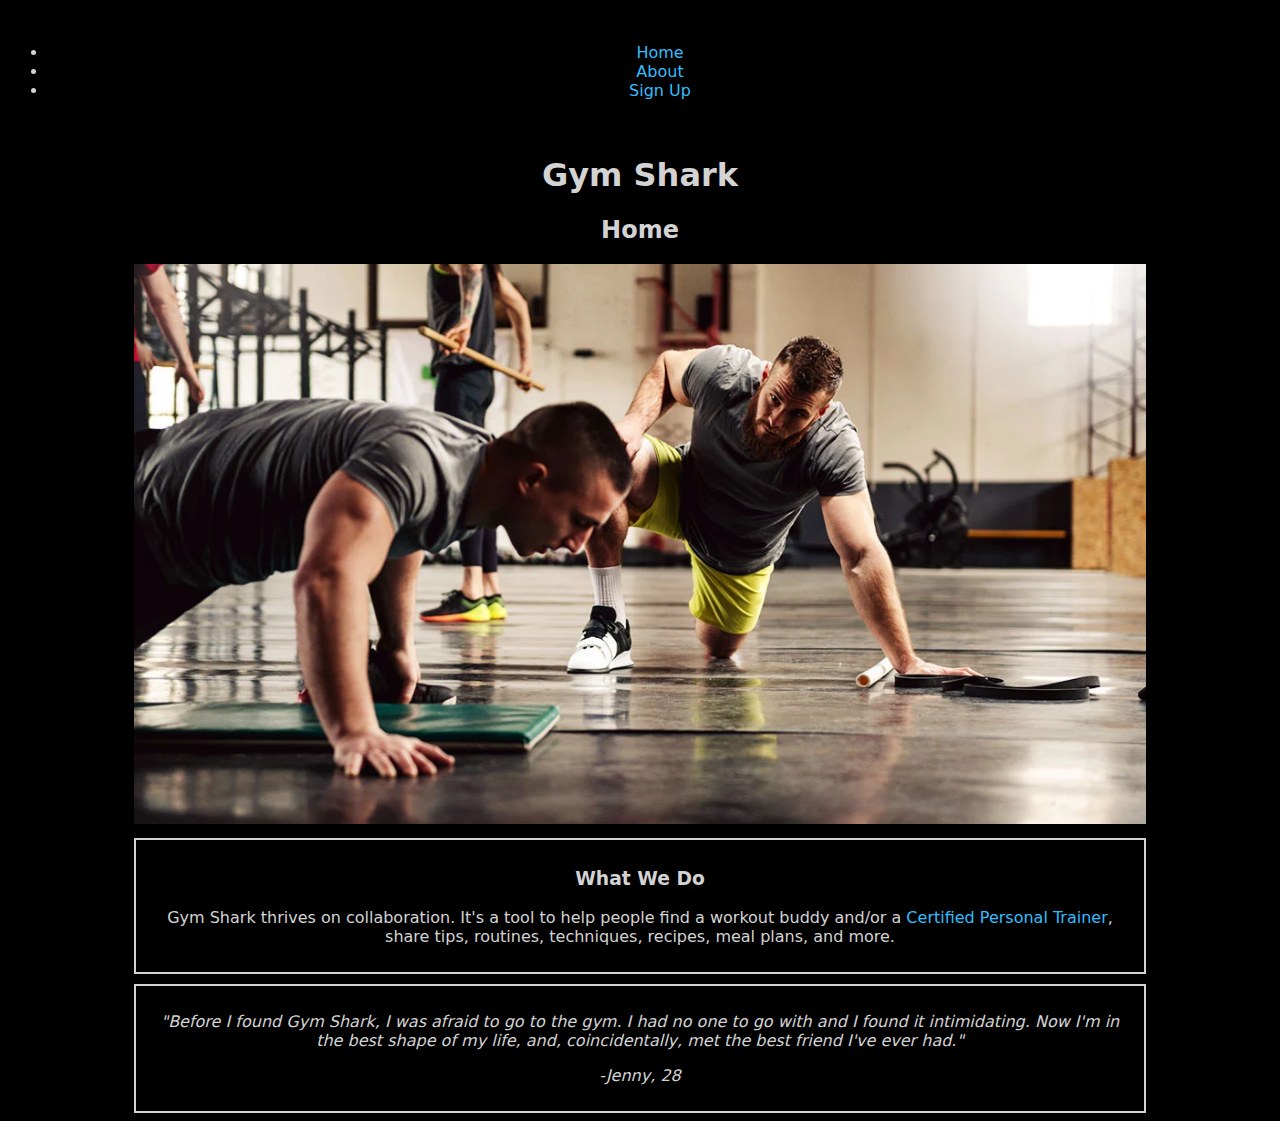
<file: index.html>
<!DOCTYPE html>
<html lang="en-US">
<head>
  <title>Gym Shark - Home</title>
  <script src="js/scripts.js"></script>
  <link rel="stylesheet" href="css/styles.css">
</head>
<body>
  <navbar class="navbar">
    <ul>
      <li><a href="index.html">Home</a></li>
      <li><a href="about.html">About</a></li>
      <li><a href="sign-up.html">Sign Up</a></li>
    </ul>

</navbar>
  <div class="container">
    <h1>Gym Shark</h1>
    <h2>Home</h2>
    <img src="gym-buddy.jpg" alt="A personal training session using Gym Buddy">
  </div>
  <div class="home">
    <h3>What We Do</h3>
    <p>Gym Shark thrives on collaboration. It's a tool to help people find a workout buddy and/or a <a href="trainer.html">Certified Personal Trainer</a>, share tips, routines, techniques, recipes, meal plans, and more.</p>
  </div>
  <div class="testamonial">
    <p>"Before I found Gym Shark, I was afraid to go to the gym. I had no one to go with and I found it intimidating. Now I'm in the best shape of my life, and, coincidentally, met the best friend I've ever had."</p>
    <p>-Jenny, 28</p>
  </div>
</body>
</html>
</file>
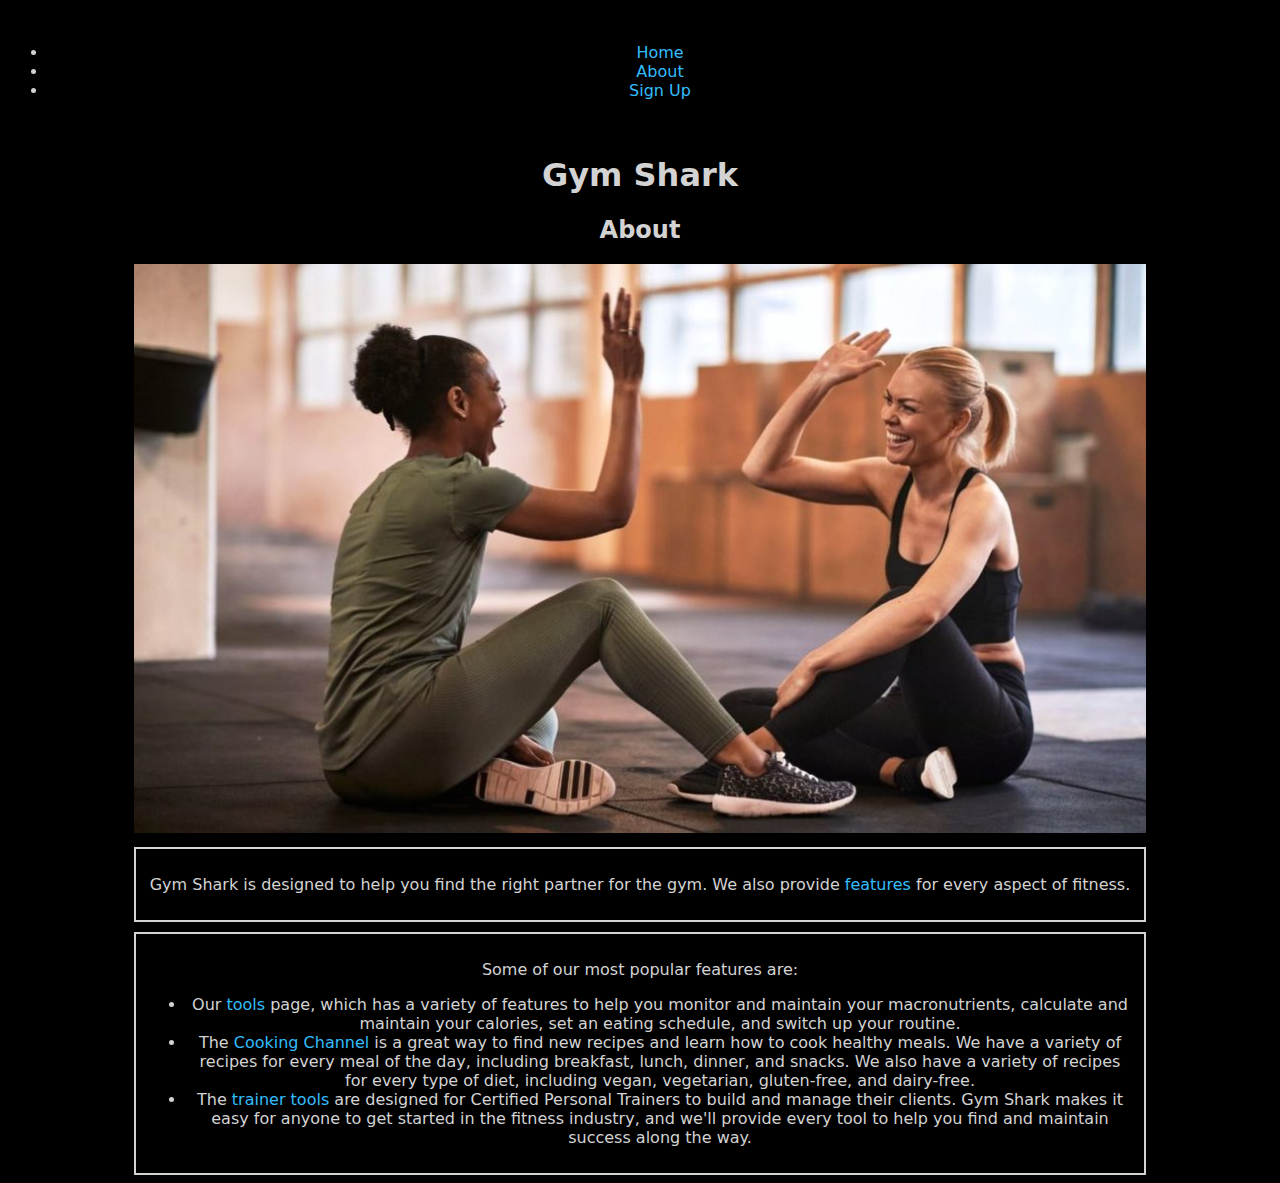
<file: about.html>
<!DOCTYPE html>
<html lang="en-US">
<head>
  <title>Gym Shark - About</title>
  <script src="js/scripts.js"></script>
  <link rel="stylesheet" href="css/styles.css">
</head>
<body>
  <navbar class="navbar">
    <ul>
      <li><a href="index.html">Home</a></li>
      <li><a href="about.html">About</a></li>
      <li><a href="sign-up.html">Sign Up</a></li>
    </ul>
  </navbar>
  <div class="container">
    <h1>Gym Shark</h1>
    <h2>About</h2>
    <img src="gym-buddy-fem.jpg" alt="A personal training session using Gym Buddy">
  </div>
  <div class="about">
    <p>Gym Shark is designed to help you find the right partner for the gym. We also provide <a href="tools.html">features</a> for every aspect of fitness.</p>
  </div>
  <div class="tools">
    <p>Some of our most popular features are:</p>
    <ul>
      <li>Our <a href="tools.html">tools</a> page, which has a variety of features to help you monitor and maintain your macronutrients, calculate and maintain your calories, set an eating schedule, and switch up your routine.</li>
      <li>The <a href="food.html">Cooking Channel</a> is a great way to find new recipes and learn how to cook healthy meals. We have a variety of recipes for every meal of the day, including breakfast, lunch, dinner, and snacks. We also have a variety of recipes for every type of diet, including vegan, vegetarian, gluten-free, and dairy-free.</li>
      <li>The <a href="trainer.html">trainer tools</a> are designed for Certified Personal Trainers to build and manage their clients. Gym Shark makes it easy for anyone to get started in the fitness industry, and we'll provide every tool to help you find and maintain success along the way.</li>
    </ul>
  </div>
</html>
</file>
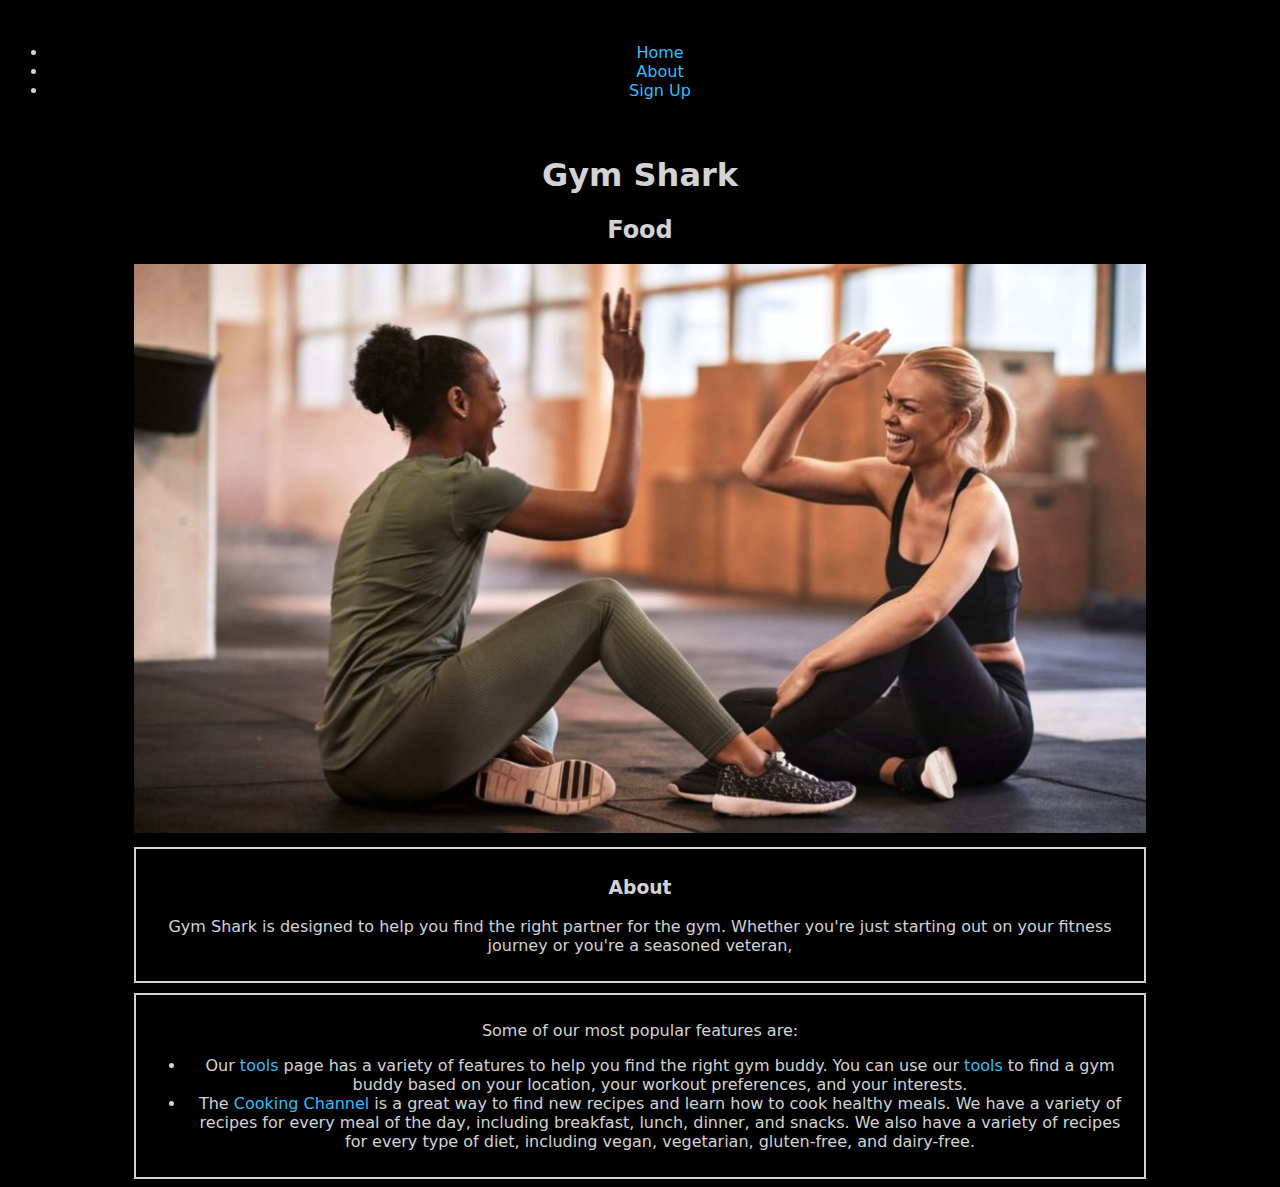
<file: food.html>
<!DOCTYPE html>
<html lang="en-US">
<head>
  <title>Gym Shark - Food</title>
  <script src="js/scripts.js"></script>
  <link rel="stylesheet" href="css/styles.css">
</head>
<body>
  <navbar class="navbar">
    <ul>
      <li><a href="index.html">Home</a></li>
      <li><a href="about.html">About</a></li>
      <li><a href="sign-up.html">Sign Up</a></li>
    </ul>
  </navbar>
  <div class="container">
    <h1>Gym Shark</h1>
    <h2>Food</h2>
    <img src="gym-buddy-fem.jpg" alt="A personal training session using Gym Buddy">
  </div>
  <div class="about">
    <h3>About</h3>
    <p>Gym Shark is designed to help you find the right partner for the gym. Whether you're just starting out on your fitness journey or you're a seasoned veteran, </p>
  </div>
  <div class="tools">
    <p>Some of our most popular features are:</p>
    <ul>
      <li>Our <a href="tools.html">tools</a> page has a variety of features to help you find the right gym buddy. You can use our <a href="tools.html">tools</a> to find a gym buddy based on your location, your workout preferences, and your interests.</li>
      <li>
        The <a href="food.html">Cooking Channel</a> is a great way to find new recipes and learn how to cook healthy meals. We have a variety of recipes for every meal of the day, including breakfast, lunch, dinner, and snacks. We also have a variety of recipes for every type of diet, including vegan, vegetarian, gluten-free, and dairy-free.
      </li>
    </ul>
  </div>
</body>
</html>
</file>
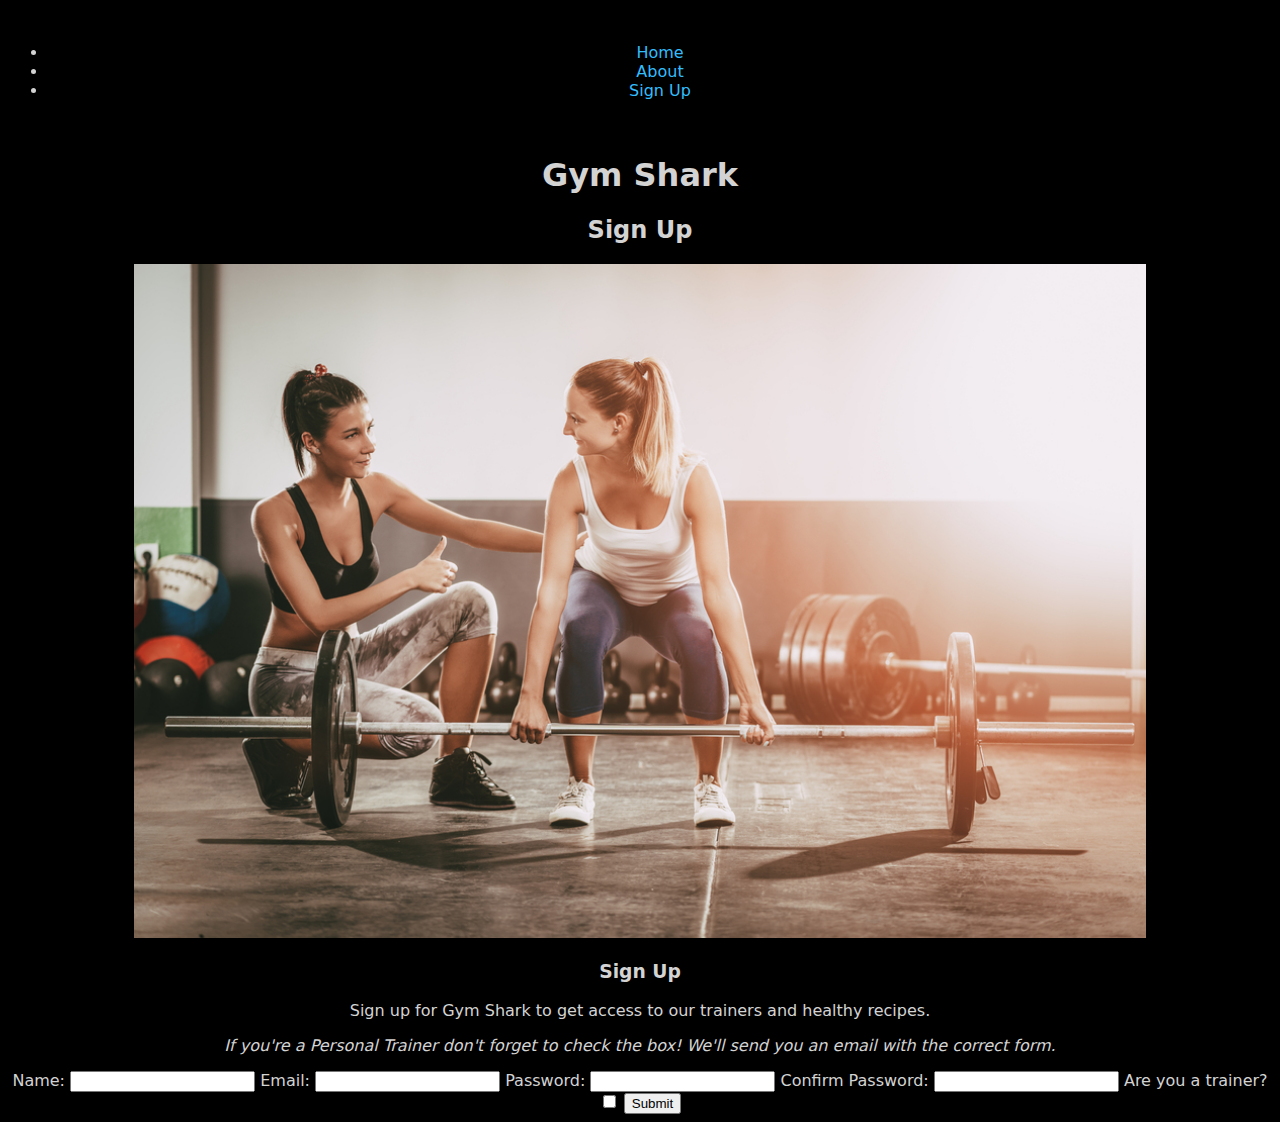
<file: sign-up.html>
<!DOCTYPE html>
<html lang="en-US">
<head>
  <title>Gym Shark - Sign Up</title>
  <script src="js/scripts.js"></script>
  <link rel="stylesheet" href="css/styles.css">
</head>
<body>  
  <navbar class="navbar">
    <ul>
      <li><a href="index.html">Home</a></li>
      <li><a href="about.html">About</a></li>
      <li><a href="sign-up.html">Sign Up</a></li>
    </ul>
  </navbar>
  <div class="container">
    <h1>Gym Shark</h1>
    <h2>Sign Up</h2>
    <img src="signup.jpg" alt="A personal training session using Gym Buddy">
  </div>
  <div class="sign-up">
    <h3>Sign Up</h3>
    <p>Sign up for Gym Shark to get access to our trainers and healthy recipes.</p>
    <p><em>If you're a Personal Trainer don't forget to check the box! We'll send you an email with the correct form.</em></p>
  </div>
  <form id="sign-up-form">
    <label for="name">Name:</label>
    <input type="text" id="name" name="name">
    <label for="email">Email:</label>
    <input type="email" id="email" name="email">
    <label for="password">Password:</label>
    <input type="password" id="password" name="password">
    <label for="confirm-password">Confirm Password:</label>
    <input type="password" id="confirm-password" name="confirm-password">
    <label for="trainer">Are you a trainer?</label>
    <input type="checkbox" id="trainer" name="trainer">
    <input type="submit" value="Submit">
  </form>
</body>
</html>
</file>
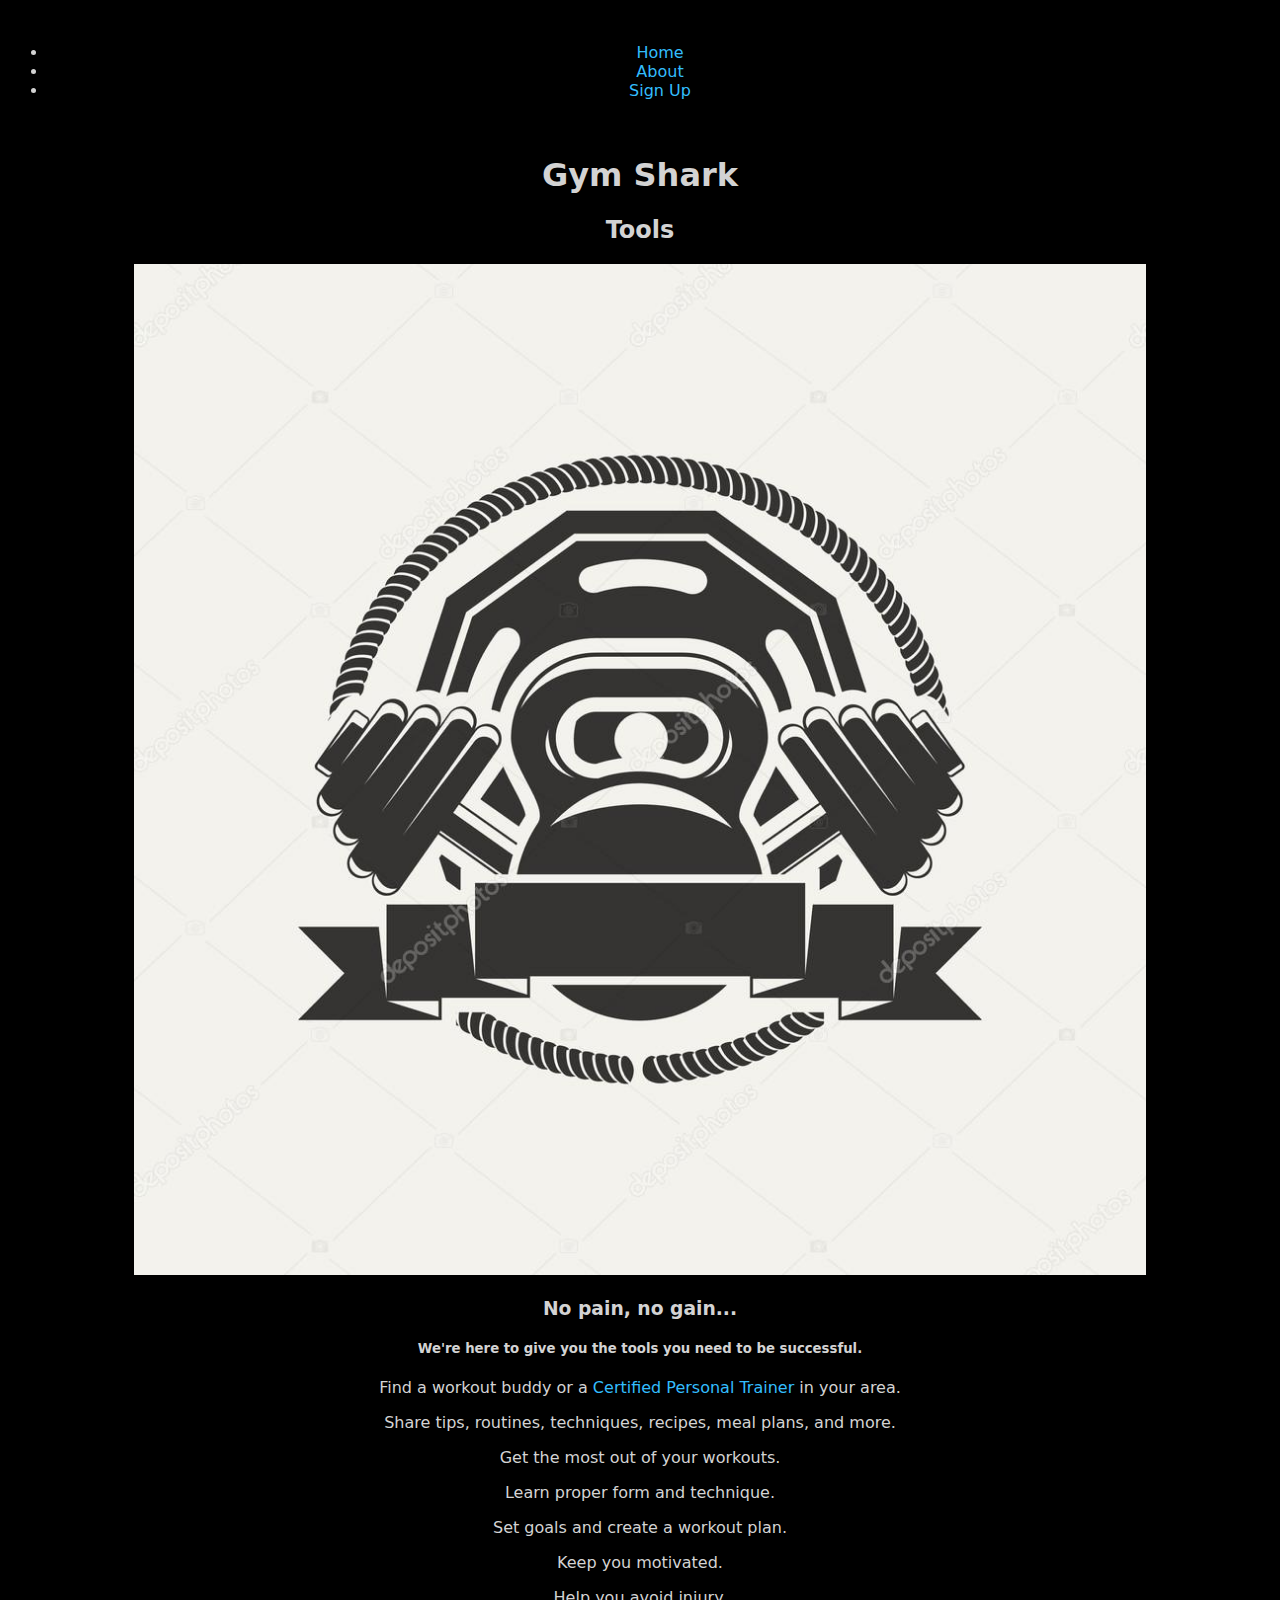
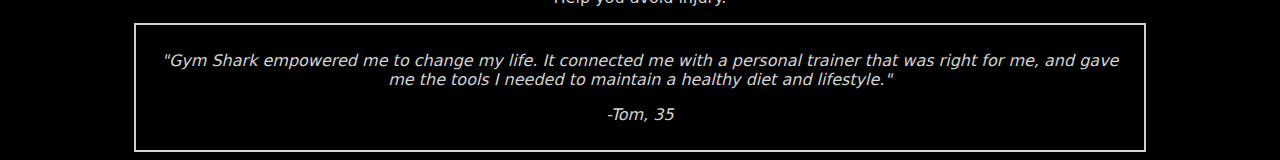
<file: tools.html>
<!DOCTYPE html>
<html lang="en-US">
<head>
  <title>Gym Shark - Tools</title>
  <script src="js/scripts.js"></script>
  <link rel="stylesheet" href="css/styles.css">
</head>
<body>
  <navbar class="navbar">
    <ul>
      <li><a href="index.html">Home</a></li>
      <li><a href="about.html">About</a></li>
      <li><a href="sign-up.html">Sign Up</a></li>
    </ul>
  </navbar>
  <div class="container">
    <h1>Gym Shark</h1>
    <h2>Tools</h2>
    <img src="kettlebell-2.jpg" alt="Lift Weights, Not War logo">
</div>
  <div class="features">
    <h3>No pain, no gain...</h3>
    <h5>We're here to give you the tools you need to be successful.</h5>
    <p>Find a workout buddy or a <a href="trainer.html">Certified Personal Trainer</a> in your area.</p>
    <p>Share tips, routines, techniques, recipes, meal plans, and more.</p>
    <p>Get the most out of your workouts.</p>
    <p>Learn proper form and technique.</p>
    <p>Set goals and create a workout plan.</p>
    <p>Keep you motivated.</p>
    <p>Help you avoid injury.</p>
  </div>
  <div class="testamonial">
    <p>"Gym Shark empowered me to change my life. It connected me with a personal trainer that was right for me, and gave me the tools I needed to maintain a healthy diet and lifestyle."</p>
    <p>-Tom, 35</p>
</body>
</html>
</file>
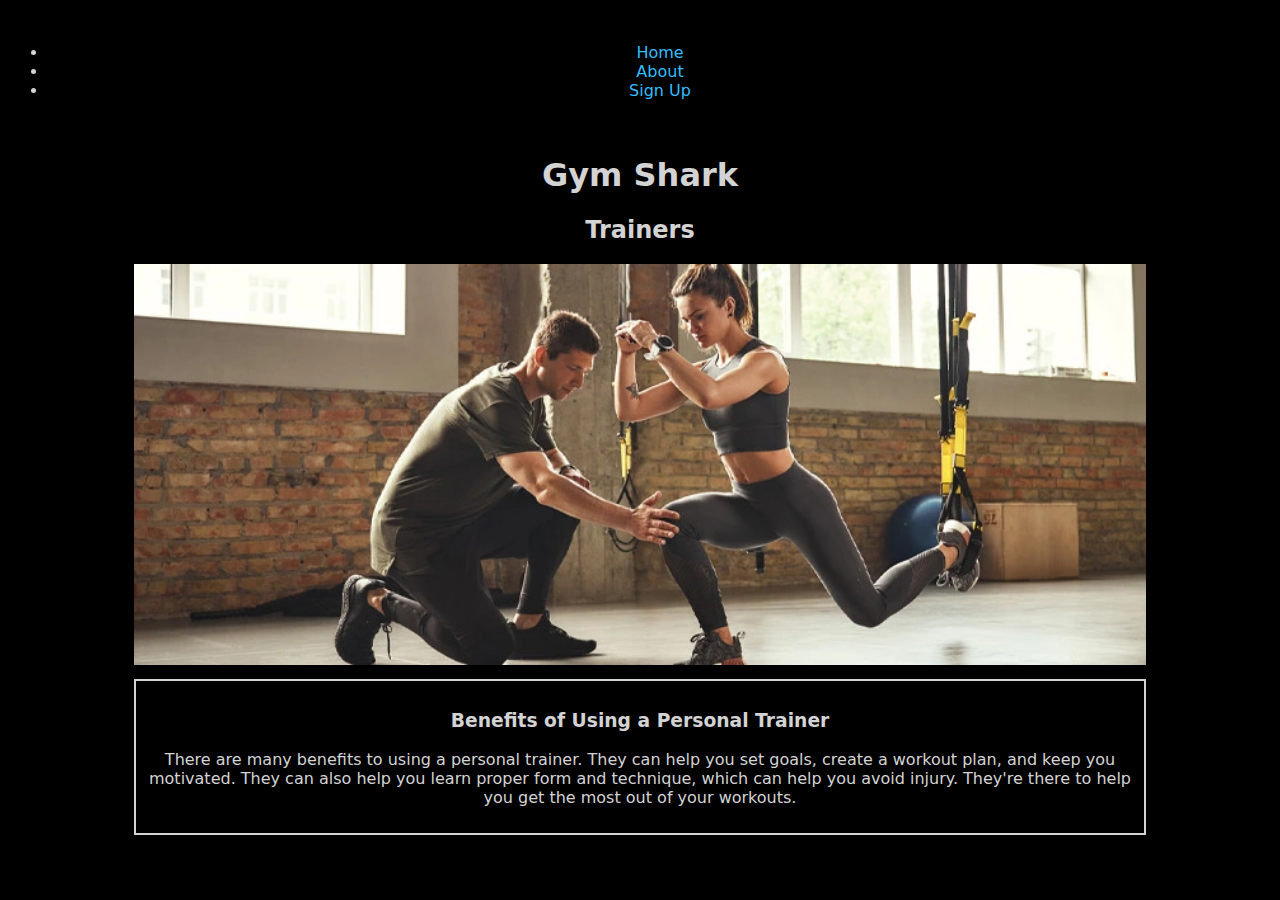
<file: trainer.html>
<!DOCTYPE html>
<html lang="en-US">
<head>
  <title>Gym Shark - Trainers</title>
  <script src="js/scripts.js"></script>
  <link rel="stylesheet" href="css/styles.css">
</head>
<body>
  <navbar class="navbar">
    <ul>
      <li><a href="index.html">Home</a></li>
      <li><a href="about.html">About</a></li>
      <li><a href="sign-up.html">Sign Up</a></li>
    </ul>
  </navbar>
  <div class="container">
    <h1>Gym Shark</h1>
    <h2>Trainers</h2>
    <img src="trainer-3.jpg" alt="A personal training session using Gym Buddy">
  </div>
  <div class="benefits">
    <h3>Benefits of Using a Personal Trainer</h3>
    <p>There are many benefits to using a personal trainer. They can help you set goals, create a workout plan, and keep you motivated. They can also help you learn proper form and technique, which can help you avoid injury. They're there to help you get the most out of your workouts.</p>
</body>
</html>
</file>
<file: css/styles.css>
body {
  color: lightgray;
  background-color: black;
  text-align: center;
  font-family: system-ui, -apple-system, BlinkMacSystemFont, 'Segoe UI', Roboto, Oxygen, Ubuntu, Cantarell, 'Open Sans', 'Helvetica Neue', sans-serif;
}

.navbar {
  background-color: black;
  color: lightgray;
  padding: 10px;
  margin: 0;
  justify-content: space-between;
  list-style-type: none;
}

img {
  width: 80%;
  height: auto;
}

a {
  color: rgb(51, 189, 253);
  text-decoration: none;
}
.home {
  width: 80%;
  margin: 0 auto;
  margin-top: 10px;
  padding: 10px;
  border: solid 2px lightgray;
  box-sizing: border-box;
}

.testamonial {
  width: 80%;
  margin: 0 auto;
  margin-top: 10px;
  padding: 10px;
  border: solid 2px lightgray;
  box-sizing: border-box;
  font-style: italic;
}

.benefits {
  width: 80%;
  margin: 0 auto;
  margin-top: 10px;
  padding: 10px;
  border: solid 2px lightgray;
  box-sizing: border-box;
}

.about {
    width: 80%;
    margin: 0 auto;
    margin-top: 10px;
    padding: 10px;
    border: solid 2px lightgray;
    box-sizing: border-box;
}

.tools {
  width: 80%;
  margin: 0 auto;
  margin-top: 10px;
  padding: 10px;
  border: solid 2px lightgray;
  box-sizing: border-box;
}

.signup {
  /* put singup form in a box */
  width: 80%;
  margin: 0 auto;
  margin-top: 10px;
  padding: 10px;
  border: solid 2px lightgray;
  box-sizing: border-box;
}
</file>
